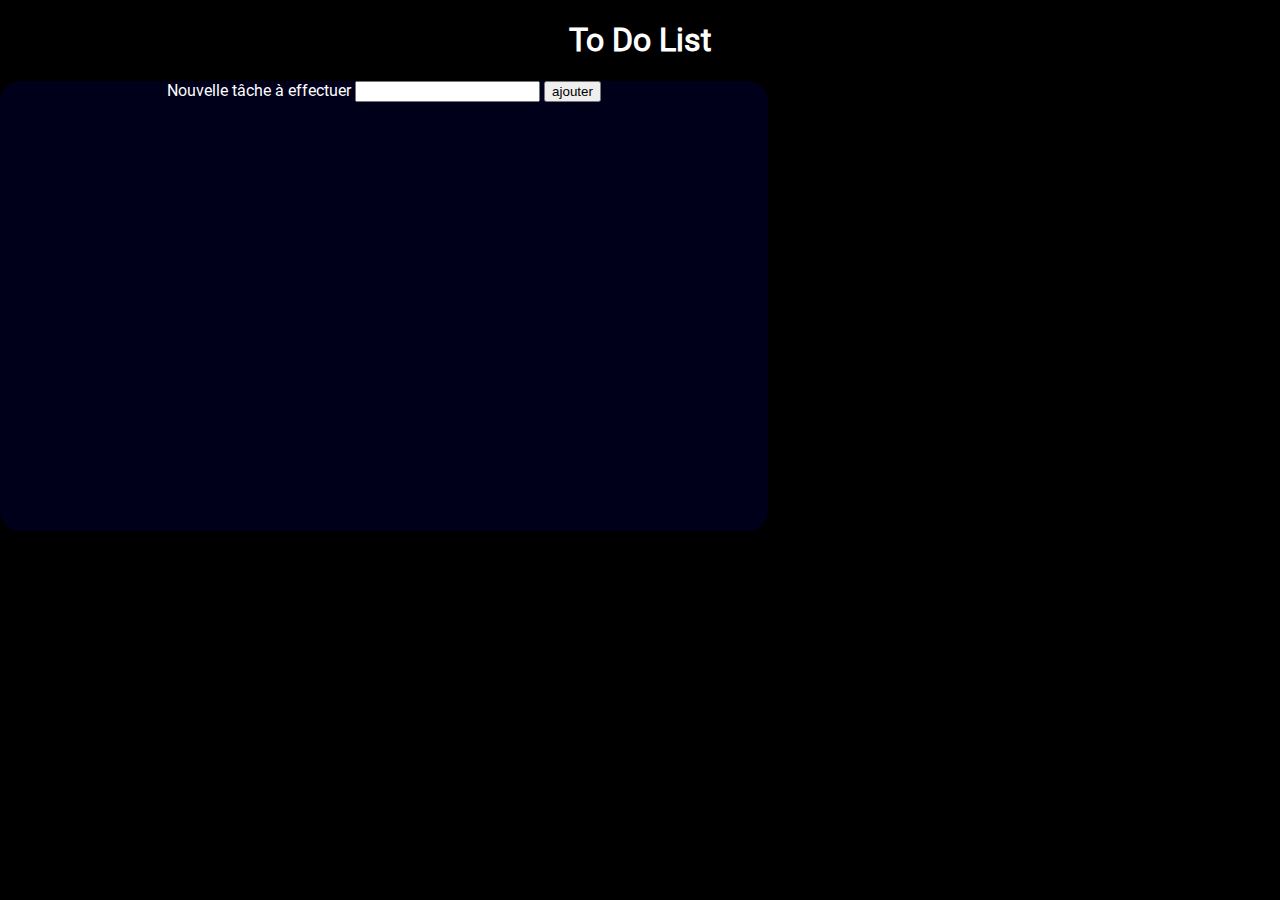
<file: assets/library/toDoList/index.html>
<!DOCTYPE html>
<html lang="en">
<head>
    <meta charset="UTF-8">
    <meta name="viewport" content="width=device-width, initial-scale=1.0">
    
    <link rel="stylesheet" href="assets/css/style.css">
    
    <title>To Do List</title>
</head>
<body>
    <header>
        <h1>To Do List</h1>
    </header>
    <div id="msg"></div>
    <section class="container">
        <form action="">
            <label for="listInput"> Nouvelle tâche à effectuer</label>
            <input type="text" id="list-input">
            <button type="submit" class="btn-add">
                ajouter
            </button>
        </form>
        <div class="list">
            <ul id="list-items">
            </ul>
        </div>
    </section>

    <script src="assets/js/main.js"></script>
</body>
</html>
</file>
<file: assets/library/toDoList/assets/css/style.css>
@font-face {
  font-family: Roboto-Regular;
  src: url(../fonts/Roboto/Roboto-Regular.ttf);
}
@font-face {
  font-family: Roboto-Italic;
  src: url(../fonts/Roboto/Roboto-Italic.ttf);
}
@font-face {
  font-family: Roboto-Bold;
  src: url(../fonts/Roboto/Roboto-Bold.ttf);
}
@font-face {
  font-family: Roboto-Black;
  src: url(../fonts/Roboto/Roboto-Black.ttf);
}
@font-face {
  font-family: Roboto-Thin;
  src: url(../fonts/Roboto/Roboto-Thin.ttf);
}
@font-face {
  font-family: Roboto-ThinItalic;
  src: url(../fonts/Roboto/Roboto-ThinItalic.ttf);
}
body {
  background-color: black;
  color: white;
  font-family: Roboto-Regular;
  margin-left: auto;
  margin-right: auto;
  text-align: center;
}

main {
  display: flex;
  flex-direction: row;
  justify-content: center;
  align-items: center;
}

section {
  background-color: rgba(0, 0, 255, 0.1);
  height: 50vh;
  width: 60vw;
  border-radius: 20px;
}
section .add-todo {
  height: 10vh;
}
section #todo-list #list {
  padding: 0px;
}
section #todo-list #list li {
  display: inline;
  padding: 5px 10px;
  background-color: rgba(0, 0, 255, 0.1);
  border-radius: 10px;
  list-style: none;
  text-decoration: none;
}

/*# sourceMappingURL=style.css.map */
</file>
